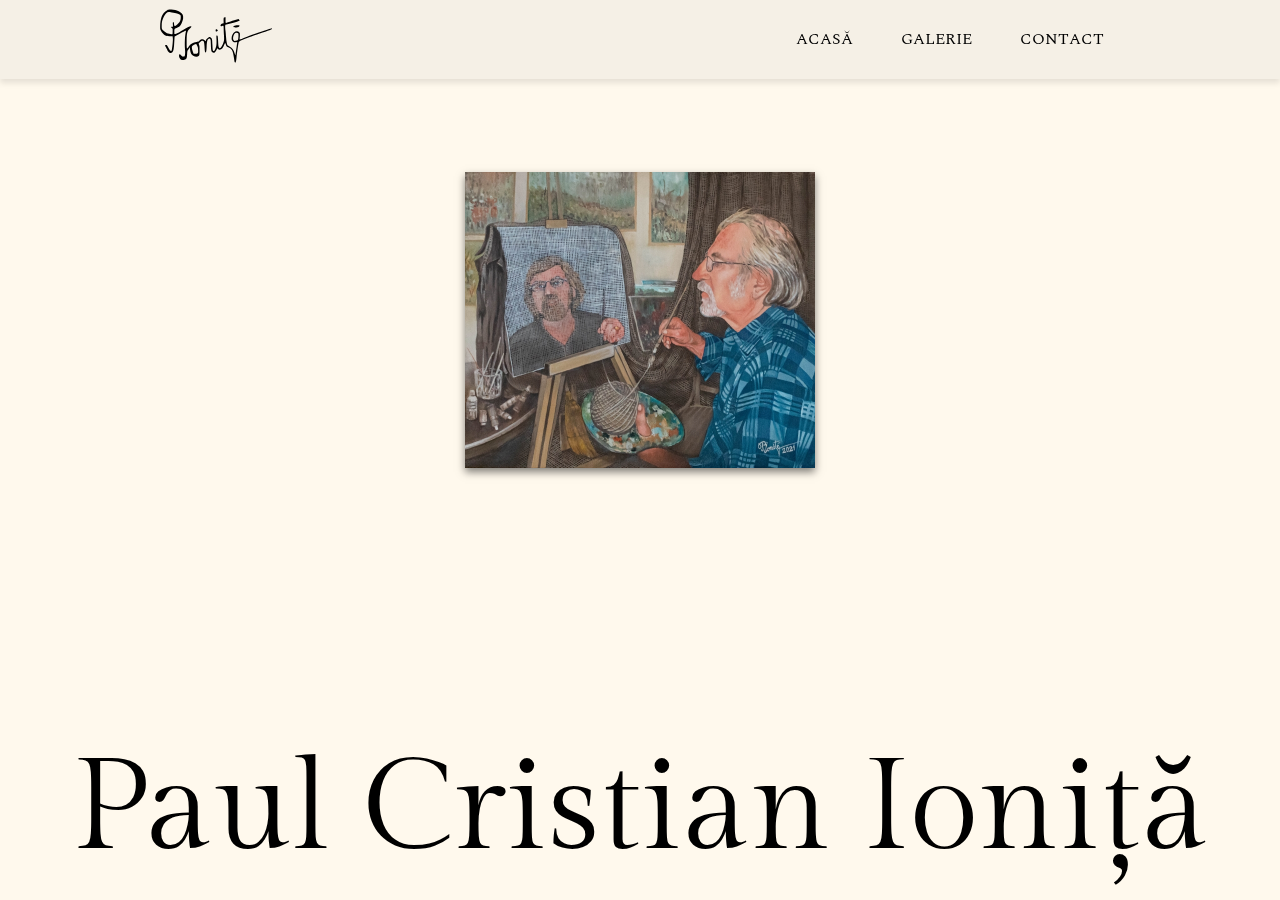
<file: index.html>
<!DOCTYPE html>
<html lang="en">
<head>
    <meta charset="UTF-8">
    <meta name="viewport" content="width=device-width, initial-scale=1.0">
    <meta name="description" content="Descopera lucrarile artistului Paul Cristian Ionita din Moreni, Dambovita. Colectie impresionanta de picturi unice, disponibile in galeria sa online.">
    <title>Galerie de Artă | Paul Cristian Ioniță</title>

    <!-- Favicon -->
    <link rel="apple-touch-icon" sizes="180x180" href="./public/favicon/apple-touch-icon.png">
    <link rel="icon" type="image/png" sizes="32x32" href="./public/favicon/favicon-32x32.png">
    <link rel="icon" type="image/png" sizes="16x16" href="./public/favicon/favicon-16x16.png">
    <link rel="manifest" href="public/favicon/site.webmanifest">

    <!-- CSS -->
    <link rel="stylesheet" href="./public/css/styles.css">
    

</head>

<body>

    <header class="primary-header flex">

        <div class="navbar-signature">
            <img src="./public/images/signature.svg"  alt="semnatura">
        </div>

        <button class="mobile-nav-toggle" aria-controls="navbar" aria-expanded="false">
            MENIU
        </button>

        

        <nav>
            <ul id="navbar" class="navbar flex" data-visible="false" >
                <li>    
                    <a href="./index.html" class="nav-link active home-icon"> ACASĂ </a>
                </li>
                <li>
                    <a href="./galerie.html" class="nav-link active gallery-icon"> GALERIE </a>
                </li>
                <li>
                    <a href="./contact.html" class="nav-link active contact-icon"> CONTACT </a>    
                </li>
            </ul>       
        </nav>
    </header>
    

    <main id="main">
        <!-- ------------------------------------------------------------------------------------------- -->
        <!--                                         LANDING                                             -->
        <!-- ------------------------------------------------------------------------------------------- -->

        <section id="landing">
            <div class="main-content">
                <div class="image-container grid">
                    <a href="./galerie.html" class="gallery-link">
                        <img src="./public/images/poza-profil.jpg" alt="Autoportret artist Paul Cristian Ionita" class="profile-picture" decoding="async">
                    </a>
                </div>
                
                <button class="main-button"> 
                    <a href="./galerie.html" class="idk">GALERIE</a>
                </button>
                <h1 class="name"> Paul Cristian Ioniță </h1>
            </div>
        </section>


    </main>




    <script src="./public/js/nav.js"></script>

</body>
</html>
</file>
<file: public/css/styles.css>
/* Fonts */

/* Gilda Display */
@font-face {
	font-family: 'Gilda Display';
	font-display: swap;
	src: local(''),
			url('/public/fonts/GildaDisplay-Regular.woff2') format('woff2'), /* Chrome 26+, Opera 23+, Firefox 39+ */
			url('/public/fonts/GildaDisplay-Regular.woff') format('woff'); /* Chrome 6+, Firefox 3.6+, IE 9+, Safari 5.1+ */
}

/* Spectral */
@font-face {
	font-family: 'Spectral';
	font-display: swap;
	src: local(''),
			url('/public/fonts/Spectral-Regular.woff2') format('woff2'), /* Chrome 26+, Opera 23+, Firefox 39+ */
			url('/public/fonts/Spectral-Regular.woff') format('woff'); /* Chrome 6+, Firefox 3.6+, IE 9+, Safari 5.1+ */
}


body {
    margin: 0;
    padding: 0;
    background: #ffeac54d;
}


.primary-header {
    display: flex;
    align-items: center;
    justify-content: space-between; 

    top: 0;
    z-index: 1000;
    transition: background 0.3s ease, box-shadow 0.3s ease; /* Smooth transition */
}

.primary-header.scrolled {
    background: #cccccc80; /* Solid background on scroll */
    box-shadow: 0 4px 6px rgba(0, 0, 0, 0.3); /* Stronger shadow on scroll */
}

.flex {
    display: flex;
    gap: var(--gap, 1rem);
}

.navbar-signature {
    margin: 2rem;
}

.navbar-signature img {
    width: clamp(5rem, 10vw, 7rem);
    height: auto;
}

.mobile-nav-toggle {
    display: none;
}

.navbar { 
    list-style: none;
    padding: 0;
    margin: 0;
} 

.navbar a {
    font-family: 'Spectral', serif; 
    text-decoration: none;
}

.main-content {
    display: flex;
    flex-direction: column;
    justify-content: center;
    align-items: center;
    flex-grow: 1;   
}

.image-container {
    overflow: hidden;
    box-shadow: 0 4px 8px rgba(0, 0, 0, 0.5);
    padding: 0;
    margin: 0;
}

.profile-picture {
    width: 100%;
    height: auto;
    object-fit: cover;
    display: block;
    
}

.name {
    font-family: 'Gilda Display', serif;
    font-weight: 500;
}

/* Swiper Base Styles - Applies to all screens */

.mySwiper {
    background-color: #e8e8e8;
    margin-bottom: 20%;
}

.swiper {
    width: 95%;
    height: 50%;
    position: relative;
}

.swiper-wrapper {
    display: flex;
    flex-direction: row; /* Ensures slides are stacked vertically */
}

.swiper-slide {
    display: flex;
    flex-direction: column;
    justify-content: center;
    align-items: center;
    text-align: center;
    padding: 30px;
}

/* Navigation Buttons - Base Style */
.swiper-button-prev, .swiper-button-next {
    display: block !important;
    color: #000;
    z-index: 10;
    transition: all 0.3s ease;
    font-weight: 700;
    top: 45%; /* Center vertically */
    transform: translateY(-50%); /* Adjust to middle of swiper */
}

.swiper-button-next.swiper-button-disabled, .swiper-button-prev.swiper-button-disabled {
    opacity: 0;
}

/* Offset buttons from center */
.swiper-button-prev {
    left: 10%; /* Position slightly inside the container */
    margin-left: -10px; /* Bring closer to the image */
}


.swiper-button-next {
    right: 10%; /* Position slightly inside the container */
    margin-right: -10px; /* Bring closer to the image */
}


/* Mobile */
@media only screen and (max-width: 767px) {

    .primary-header {
        margin-bottom: 5vh;
    }

    .gallery-link {
        pointer-events: none;
    }

    .navbar {
        --gap:2em;

        background: hsl(0 0% 0% / 0.65);
        -webkit-backdrop-filter: blur(1rem);
        backdrop-filter: blur(1rem);
        position: fixed;
        z-index: 1000;
        inset: 0 0 0 50%;

        flex-direction: column;
        padding: min(30vh, 30rem) 2.2em;

        transform: translateX(100%);
        transition: transform 350ms ease-out;
    }
    
    .navbar[data-visible="true"] {
        height: 100vh;
        transform: translateX(0%);
    }

    .navbar a{
        color: white;
    }

    .mobile-nav-toggle {
        font-family: 'Spectral', serif;
        font-size: clamp(0.5rem, 10vw, 0.8rem);
        font-weight: 500;
        color: black;
    
        background-color: hsl(0 0% 80% / 0.4);
        box-shadow: 0 4px 6px rgba(0, 0, 0, 0.1), 0 1px 3px rgba(255, 255, 255, 0.2);
        
        display: block;
        position: absolute;
        z-index: 9999;
    
        border: 0;
        width: clamp(5rem, 10vw, 7rem);
        height: 2rem;
        aspect-ratio: 1;
        top: 2.4rem;
        right: 1.8rem;
    
        align-self: center;
        text-align: center;
        border-radius: 16px;
        background-size: cover;
        transition: background-color 0.3s ease, color 0.3s ease;
    }


    .mobile-nav-toggle[aria-expanded="true"] {
        background-image: url("/public/images/close-icon.svg");
        background-repeat: no-repeat;
        background-position: center;
        background-size: contain;
        color: transparent;
        background-color: transparent;
        box-shadow: none;
    
        right: 0em;
    }


    .nav-link {
        background-repeat: no-repeat;
        background-size: 16px 16px;
        background-position: left center;
        padding-left: clamp(1.5rem, 9vw + .5rem, 7rem);
    }

    .home-icon {
        background-image: url('/public/images/home-icon.svg');
        
    }

    .gallery-icon {
        background-image: url('/public/images/gallery-icon.svg');
       
    }

    .contact-icon {
        background-image: url('/public/images/contact-icon.svg');
        
    }

    .image-container{
        width: clamp(224px, 70vw, 300px);
        margin-inline: auto;
        margin-top: clamp(.7rem, 20vh + .05rem, 1rem);
        top: 0;
        pointer-events: none;
    }
 
    .main-button {
        background-color: hsl(0 0% 80% / 0.4);
        
        display: block;
        position: absolute;
        z-index: 999;
        
        box-shadow: 0 4px 6px rgba(0, 0, 0, 0.1), 0 1px 3px rgba(255, 255, 255, 0.2);
    
        align-self: center;
        text-align: center;
        border-radius: 16px;
        border: 0;
        background-size: cover;

        margin-top: clamp(5rem, 40vh + .05rem, 6rem);
        width: clamp(7rem, 10vw, 10rem);
        height: clamp(2rem, 10vw, 2.2rem);
        top: 50%;
    }

    .main-button a {
        font-family: 'Spectral', serif;
        text-decoration: none;
        color: black;
        font-size: clamp(0.5rem, 10vw, 0.9rem);
        font-weight: 700;
    }

    .name {
        font-size: clamp(2rem, 10vw, 30rem);
        margin-top: 25vh;
        margin-bottom: clamp(2rem, 20vh, 4rem);
        position: absolute;
        bottom: 0;
    }

 
}

@media only screen and (min-width: 768px) {

    .gallery-link {
        display: block; /* Make it a block-level element so it wraps around the image */
    }

    .primary-header {
        padding-inline: clamp(3rem, 10vw, 10rem);

        background: hsl(0 0% 80% / 0.20);
        backdrop-filter: blur(5rem);
        box-shadow: 0 4px 6px rgba(0, 0, 0, 0.1);
    }

    .navbar-signature {
        margin-left: 2rem;
        margin-top: 0.5rem;
        margin-bottom: 0.5rem;
    }

    .navbar {
        --gap: clamp(1.5rem, 5vw, 3rem);
        padding-block: 1rem;
        padding-inline-end: clamp(2rem, 8vw, 3rem);
        transform: none;
    }

    .mobile-nav-toggle {
        transition: none;
    }

    .navbar a {
        color: black;
    }

    .image-container{
        width: 350px;
        margin-top: clamp(2rem, 10vh + .05rem, 4rem);
        position: absolute;
        top: 20%;
    }

    .name {
        font-size: clamp(2rem, 10vw, 9rem);
        margin-top: 3rem; 
        position: absolute;
        bottom: 0;
        margin-bottom: clamp(4rem, 20vh, 8rem);
    }

    .main-button {
        display: none;
    } 
}


/* Laptop */
@media only screen and (min-width: 1024px) {
    .primary-header {
        position: sticky;
    }
    .image-container {
        cursor: pointer;
        transition: transform 250ms cubic-bezier(0.97, 0.26, 0.17, 0.86);
        position: absolute;
        top: 12%;
    }
    .image-container:hover {
        transform: scale(1.05);
    }

    .name {
        position: absolute;
        margin-bottom: 1rem;
    }
}


/* Navbar link hover effect for devices with a cursor */
@media (hover: hover) {
    .navbar a {
        position: relative;
        display: inline-block;
        letter-spacing: 0; /* Normal spacing */
        transition: letter-spacing 0.3s cubic-bezier(0.69, 0.23, 0.16, 0.38), color 0.3s cubic-bezier(0.69, 0.23, 0.16, 0.38);
    }

    .navbar a::after {
        content: "";
        position: absolute;
        bottom: -3px; /* Adjust as needed */
        left: 0;
        right: 0;
        height: 2px; /* Thickness of underline */
        background-color: currentColor;
        transform: scaleX(0);
        transform-origin: left;
        transition: transform 0.3s cubic-bezier(0.69, 0.23, 0.16, 0.38)
    }

    .navbar a:hover {
        color: #333; /* Optional color change on hover */
        letter-spacing: 2px; /* Increased spacing between letters */
    }

    .navbar a:hover::after {
        transform: scaleX(1); /* Makes the underline visible */
    }
}
</file>
